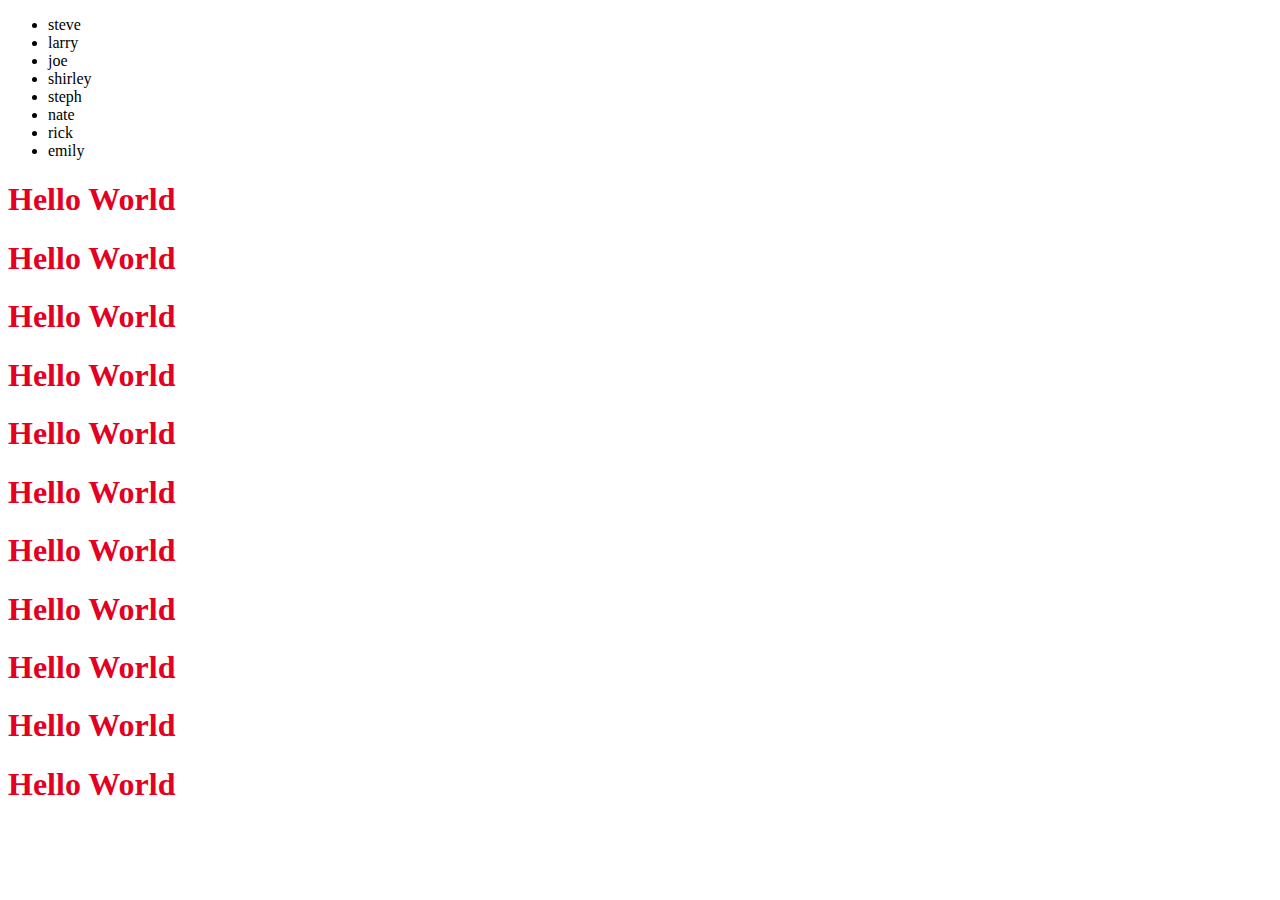
<file: week3/index.html>
<!DOCTYPE html>
<html lang="en">
<head>

    <title>Pause and Practice: Turn an Array into a Visual List</title>

</head>
<body>
    <ul id ='list'></ul>
    
    <script src = 'javascript.js'></script> </script>

    
</body>
</html>
</file>
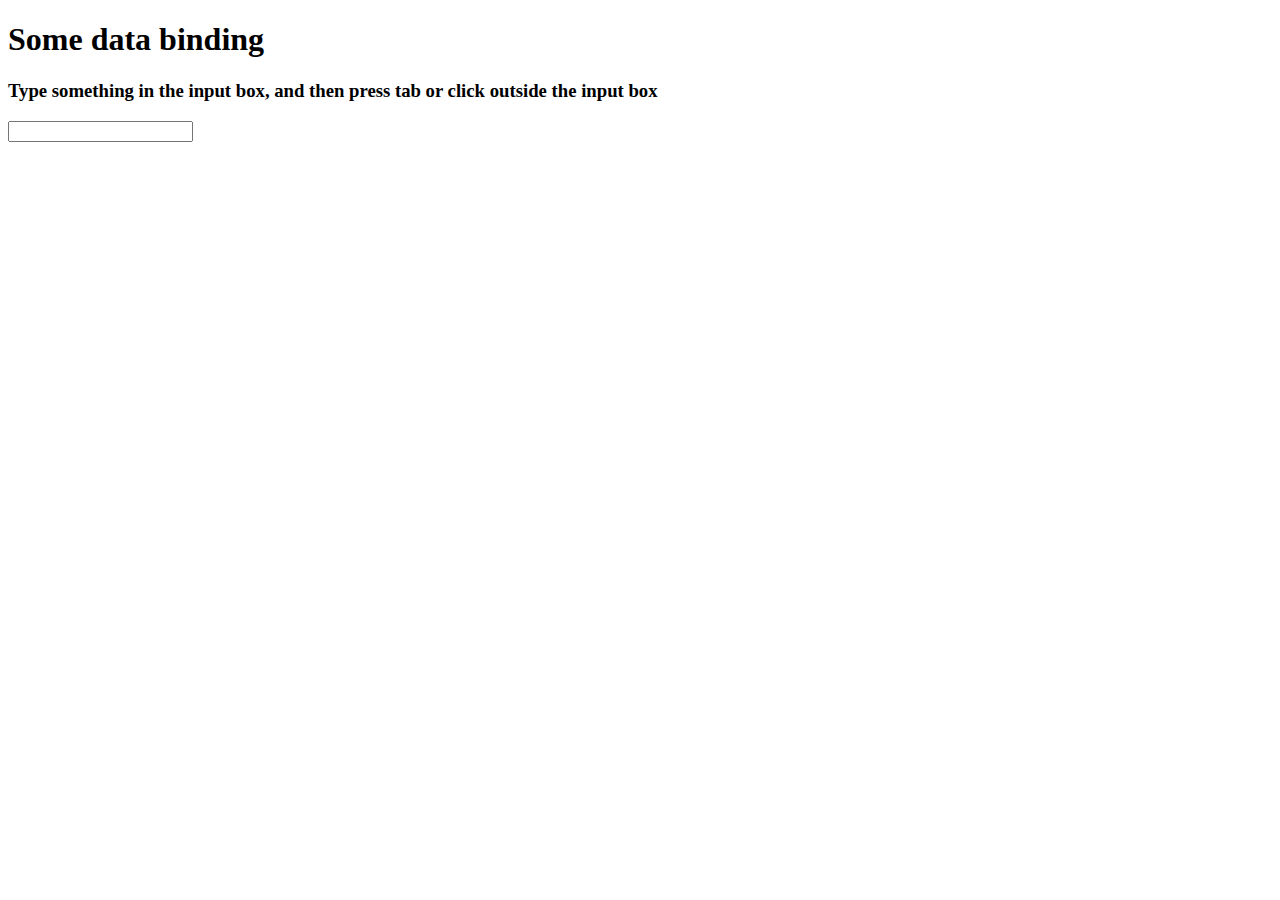
<file: week6/fsw-110/event-workbook/change/index.html>
<!DOCTYPE html>
<html lang="en">
<head>
    <meta charset="UTF-8">
    <meta name="viewport" content="width=device-width, initial-scale=1.0">
    <meta http-equiv="X-UA-Compatible" content="ie=edge">
    <title>Document</title>
</head>
<body>
    <h1>Some data binding</h1>
    <h3>Type something in the input box, and then press tab or click outside the input box</h3>
    <input id="change-me"/>
    <div id="output"></div>
    <script src="app.js"></script>
</body>
</html>
</file>
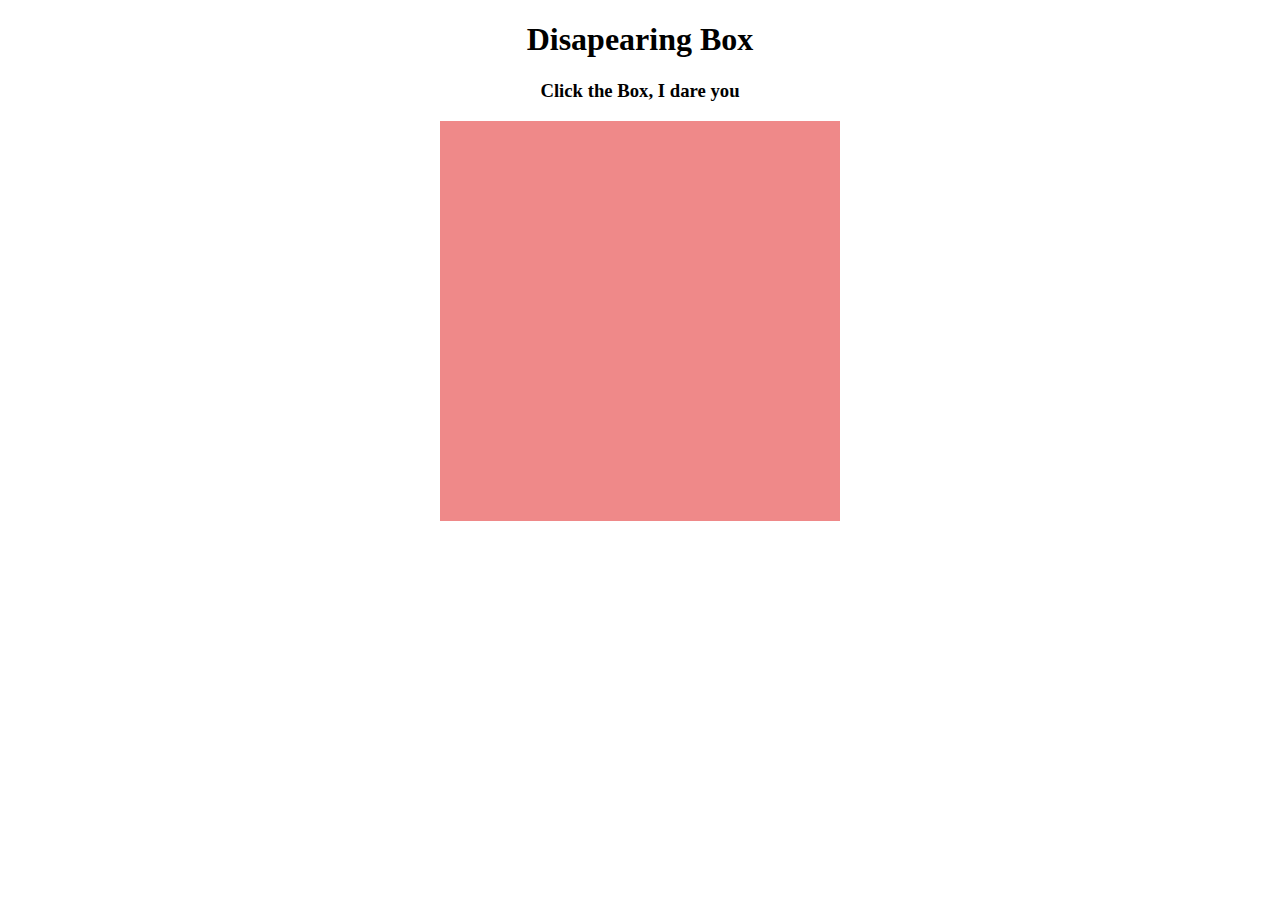
<file: week6/fsw-110/event-workbook/click/index.html>
<!DOCTYPE html>
<html lang="en">
<head>
    <meta charset="UTF-8">
    <meta name="viewport" content="width=device-width, initial-scale=1.0">
    <meta http-equiv="X-UA-Compatible" content="ie=edge">
    <title>Document</title>
    <link rel="stylesheet" href="style.css">
</head>
<body>
    <h1>Disapearing Box</h1>
    <h3>Click the Box, I dare you</h3>
    <div class="red-box"></div>
    <script src="app.js"></script>
</body>
</html>
</file>
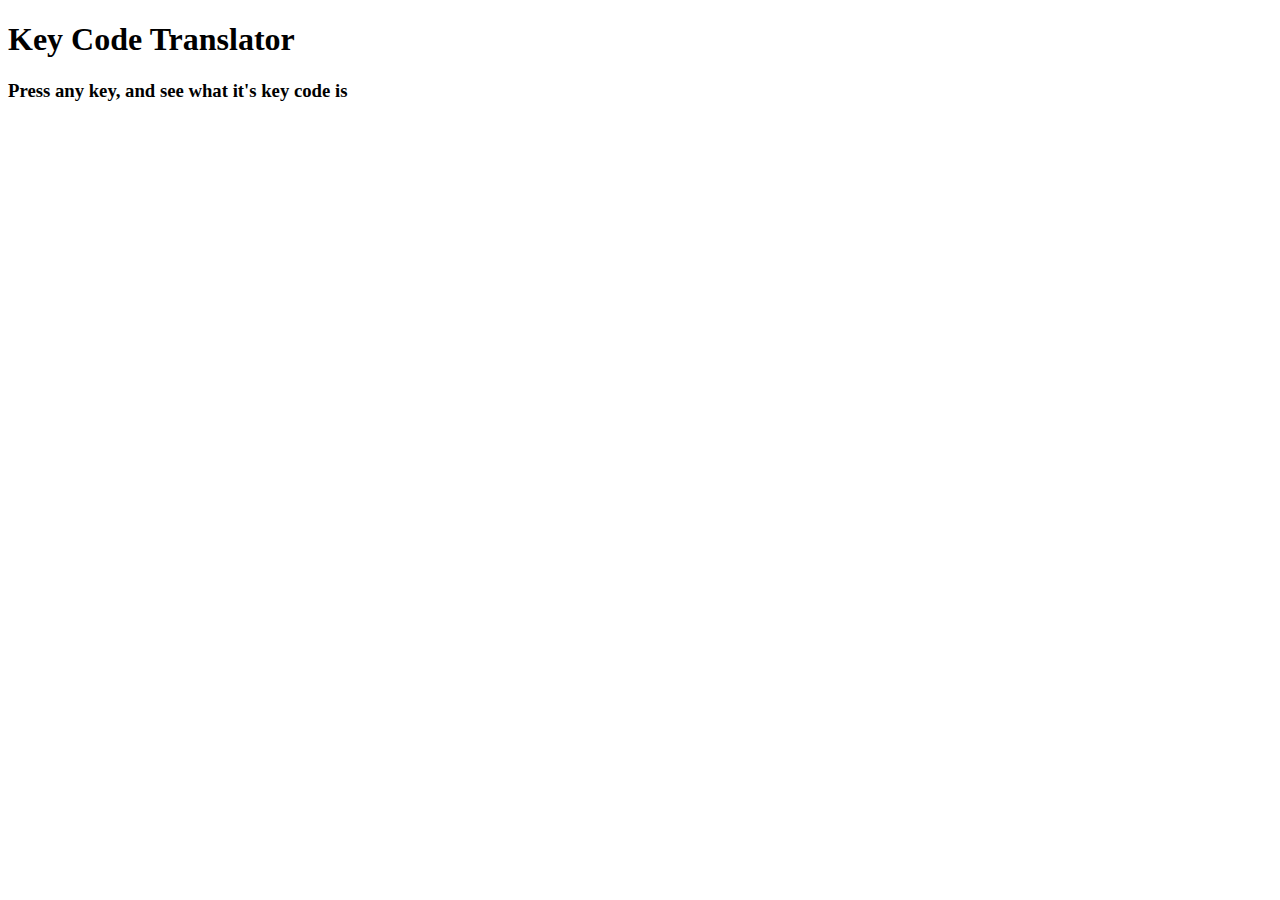
<file: week6/fsw-110/event-workbook/keypress/index.html>
<!DOCTYPE html>
<html lang="en">
<head>
    <meta charset="UTF-8">
    <meta name="viewport" content="width=device-width, initial-scale=1.0">
    <meta http-equiv="X-UA-Compatible" content="ie=edge">
    <title>Document</title>
</head>
<body>
    <h1>Key Code Translator</h1>
    <h3>Press any key, and see what it's key code is</h3>
    <div id="output"></div>
    <script src="app.js"></script>
</body>
</html>
</file>
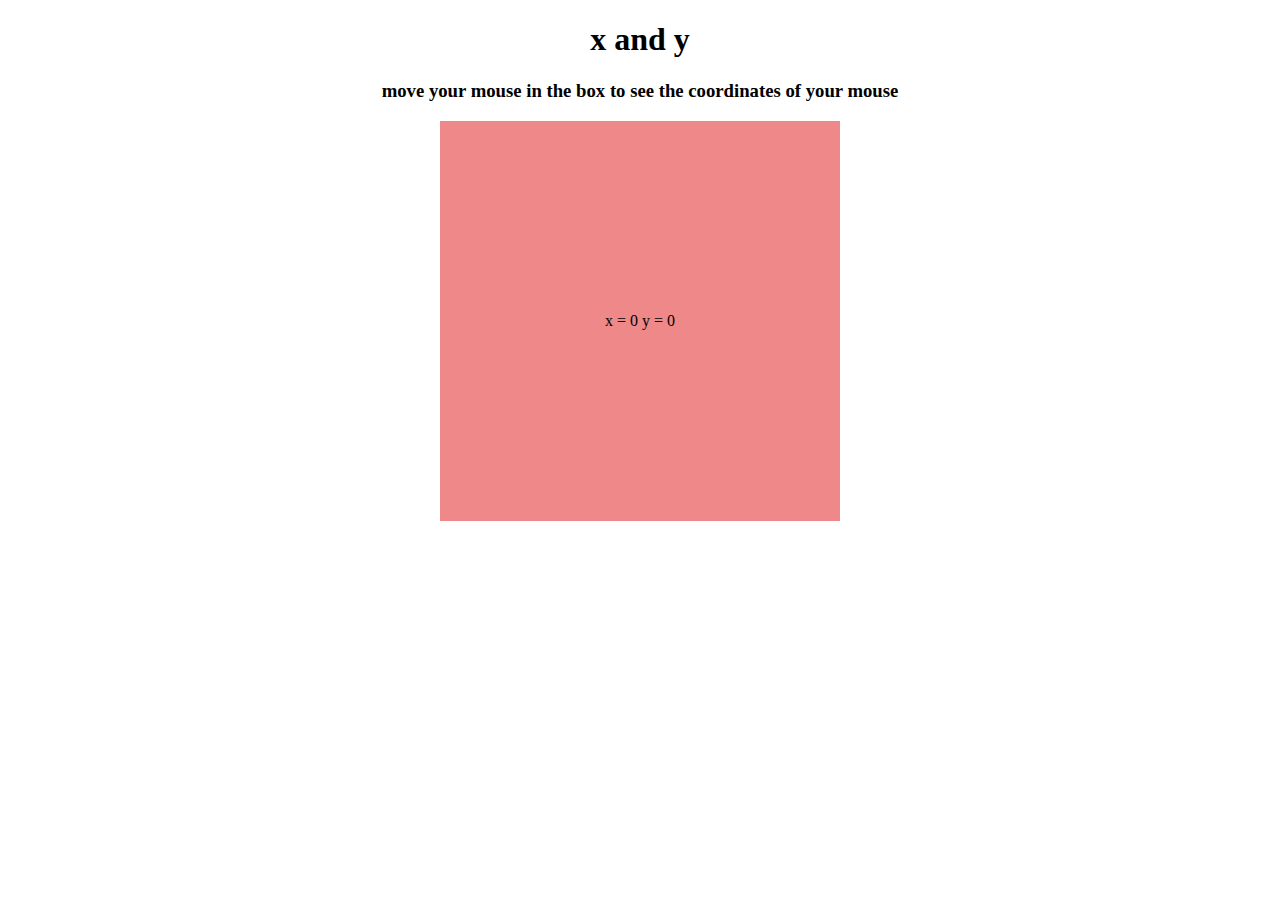
<file: week6/fsw-110/event-workbook/mousemove/index.html>
<!DOCTYPE html>
<html lang="en">
<head>
    <meta charset="UTF-8">
    <meta name="viewport" content="width=device-width, initial-scale=1.0">
    <meta http-equiv="X-UA-Compatible" content="ie=edge">
    <title>Document</title>
    <link rel="stylesheet" href="style.css">
</head>
<body>
    <h1>x and y</h1>
    <h3>move your mouse in the box to see the coordinates of your mouse</h3>
    <div class="red-box"></div>
    <script src="app.js"></script>
</body>
</html>
</file>
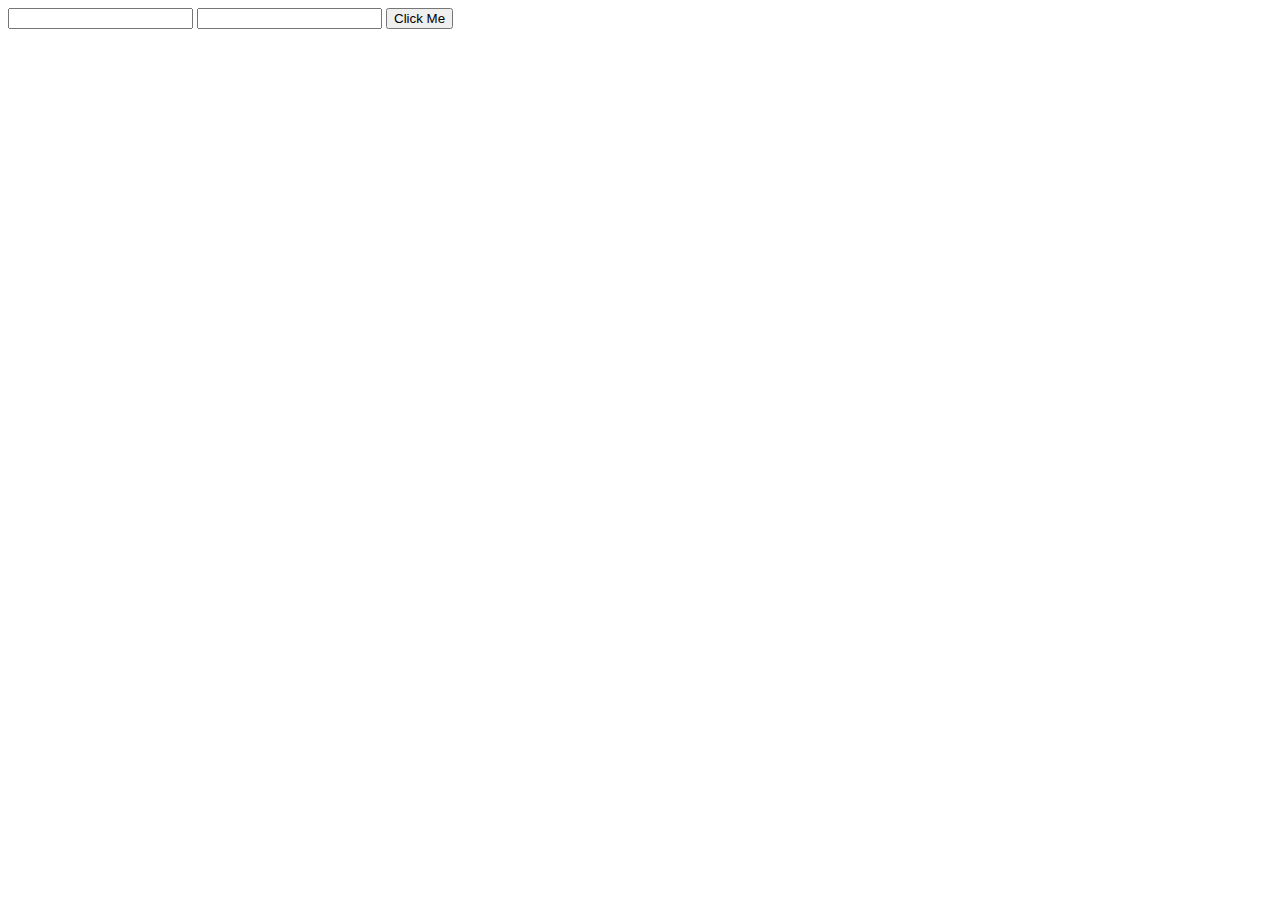
<file: week6/fsw-110/event-workbook/submit/index.html>
<!DOCTYPE html>
<html lang="en">
<head>
    <meta charset="UTF-8">
    <meta name="viewport" content="width=device-width, initial-scale=1.0">
    <meta http-equiv="X-UA-Compatible" content="ie=edge">
    <title>Document</title>
</head>
<body>
    <div>
        <form id="submit-me">
            <input id="name"/>
            <input id="age"/>
            <button>Click Me</button>
            <!-- the button knows that it belongs to this form because it's nested in it. 
            A single button in a form will defualt to a submit button and will trigger a submit event -->
        </form>
    </div>
    <script src="app.js"></script>
</body>
</html>
</file>
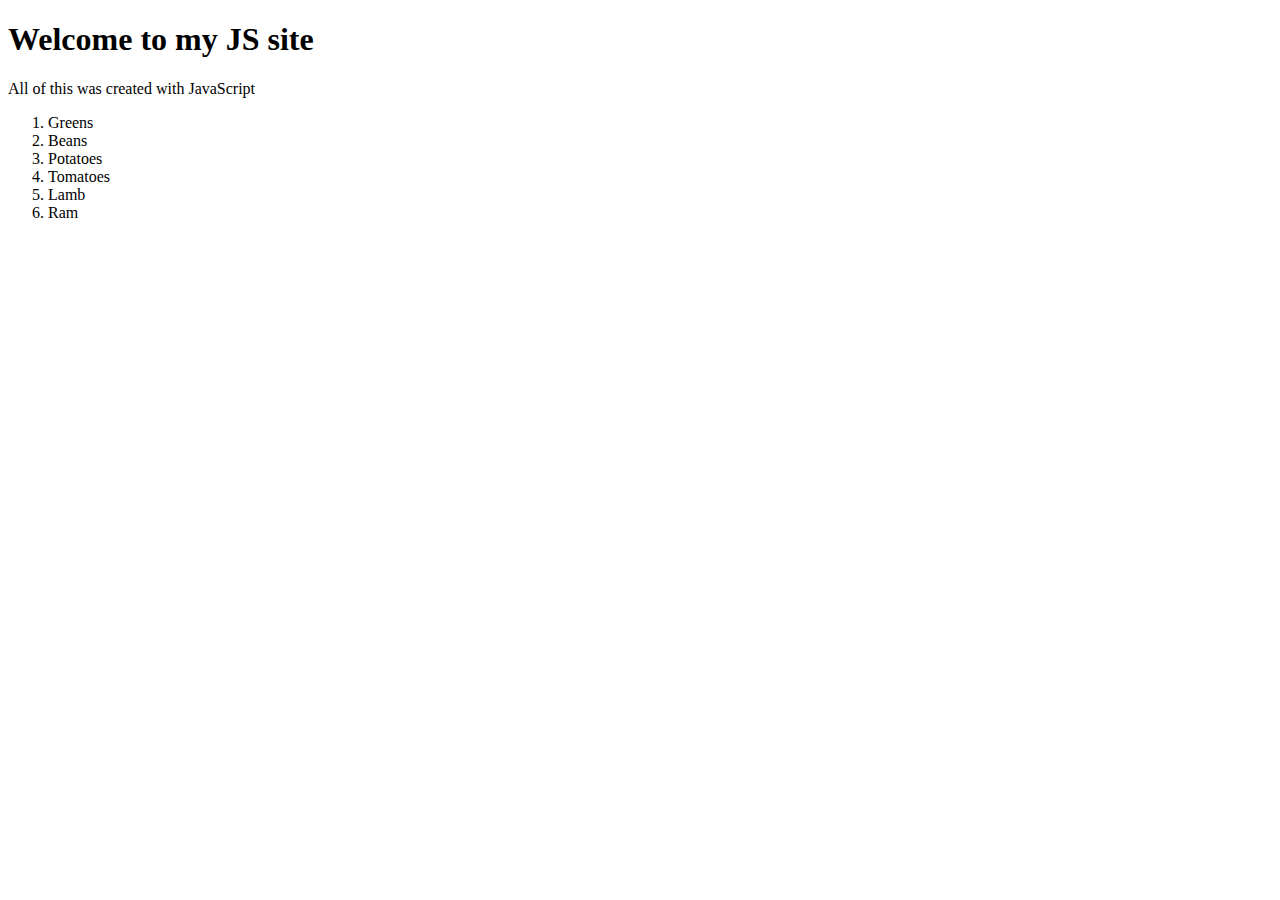
<file: week2/pnp creating elements and appending.html>
<!DOCTYPE html>
<html lang="en">
<head>
   <title>Pnp Creating Elements and Appending ELements</title>
</head>
<body>

    <script src= 'pnp creating elements and appending.js'></script>
    



    
</body>
</html>
</file>
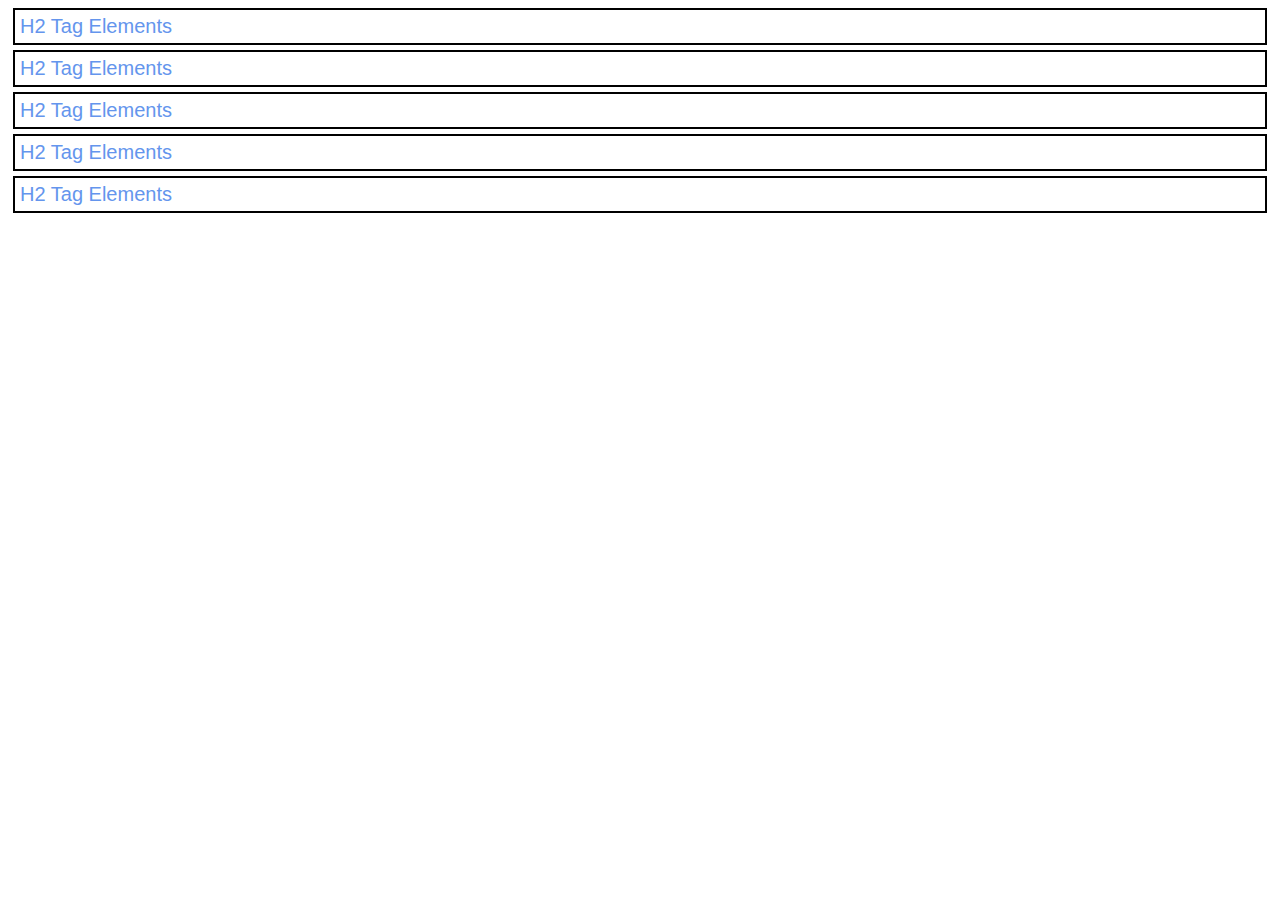
<file: week3/PP 2 Week3 index.html>
<!DOCTYPE html>
<html lang="en">
<head>
    <link rel = "stylesheet" href = "PP 2 Week3 style.css"/>
    <title>PP 2 Week 3</title>
</head>
<body>
    <script src = "PP 2 Week3 Js.js"></script>
    
</body>
</html>
</file>
<file: week6/fsw-110/event-workbook/click/style.css>
.red-box {
    height: 400px;
    width: 400px;
    background-color: #ef8989;
    margin: auto;
}

h1, h3 {
    text-align: center;
}
</file>
<file: week6/fsw-110/event-workbook/mousemove/style.css>
.red-box {
    height: 400px;
    width: 400px;
    background-color: #ef8989;
     margin: auto; 
   
   
    

}

h1, h3 {
    text-align: center;
}
div{
    display: flex;
    align-items: center;
    justify-content: center;
}
</file>
<file: week3/PP 2 Week3 style.css>
.border{
    border: 2px solid black;
    padding: 5px;
    margin: 5px;
}
</file>
